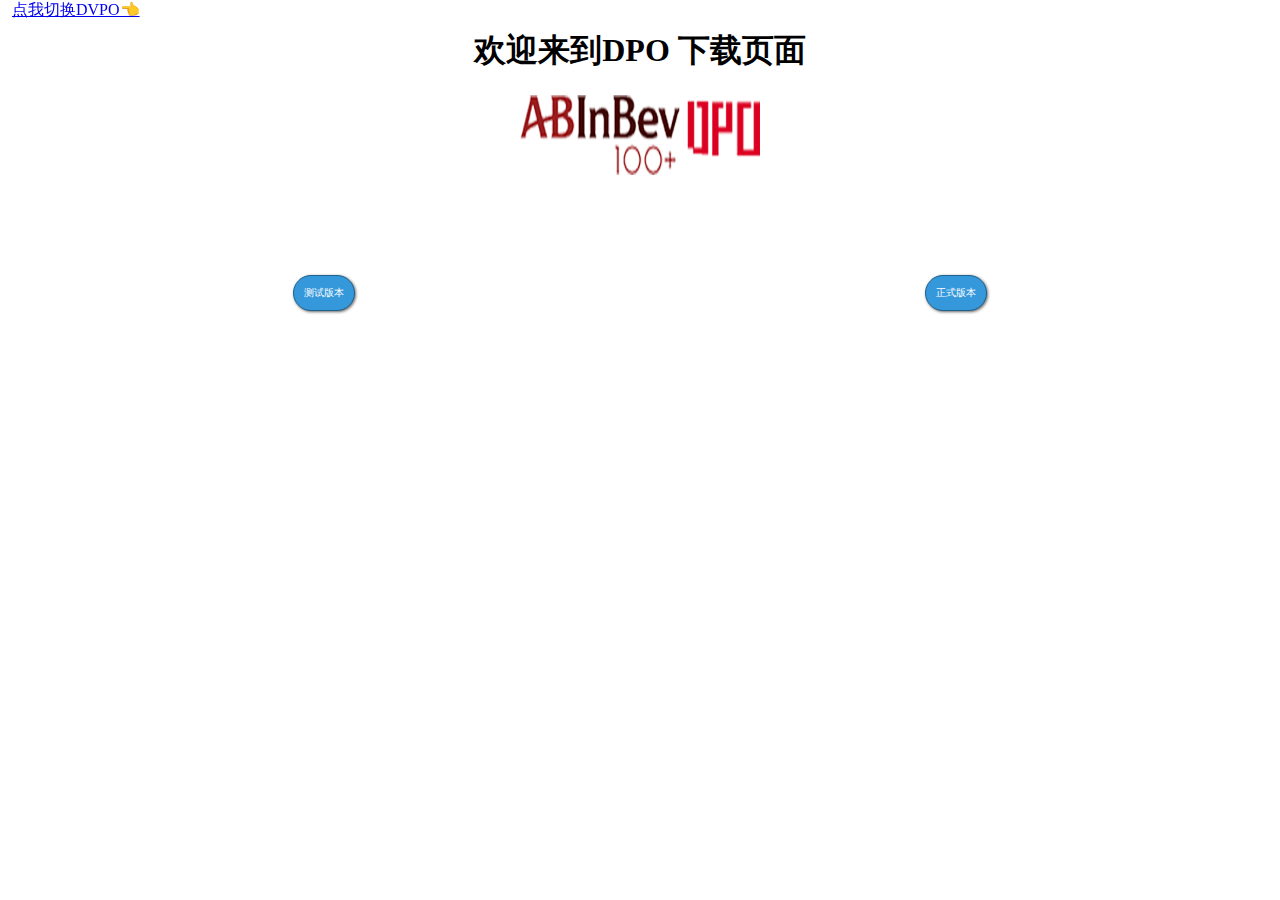
<file: dpo.html>
<!DOCTYPE html>
<html lang="en">
<head>
  <meta charset="UTF-8">
  <meta name="viewport" content="width=device-width, initial-scale=1.0">
  <title>DPO 下载页面</title>
  <link rel="stylesheet" type="text/css" href="./download.css">
</head>
<body > 
  <div class="flex">
    <h1>欢迎来到DPO 下载页面</h1>
  </div>
  <div class="flex"><img src="dpo.png" style="width: 240px; height: 80px;"></div>
  <div class="flex" style="padding-top: 100px">
    <a id="text-dpo"  class="button " style="justify-content:center;" href = 'javascript:alert("请使用手机！");'> 测试版本 </a>
    <a id="text-dpo-p"  class="button " style="justify-content:center;" href = 'javascript:alert("请使用手机！");'> 正式版本 </a>
  </div>
  <!-- iOS 最新版本: 1.0.7 build 5 </br>
  Android 最新版本 1.1.2 -->
  <div id="dg" style="z-index: 9999; position: fixed ! important; left: 0px; top: 0px;">
    <a href="index.html" style="margin-left: 12px;">点我切换DVPO👈</a>
  </div>
  
</body>

<script type="text/javascript">
    var u = navigator.userAgent;
    var isAndroid = u.indexOf('Android') > -1 || u.indexOf('Adr') > -1; //android终端
    var isiOS = !!u.match(/\(i[^;]+;( U;)? CPU.+Mac OS X/); //ios终端
    let install_plist_str = ['at','cTest','kTest'][0];
    if (isiOS) {
      document.getElementById('text-dpo').href = 'itms-services://?action=download-manifest&url=https://henrygaogh.github.io/dvpoinstall.github.io/dpo.plist';
      document.getElementById('text-dpo-p').href = 'itms-services://?action=download-manifest&url=https://henrygaogh.github.io/dvpoinstall.github.io/dpo_p.plist';
    }else if (isAndroid) {
      document.getElementById('text-dpo').href = 'https://henrygaogh.github.io/dvpoinstall.github.io/dpo.apk';
    }
</script>

</html>
</file>
<file: download.css>
.button {
    background: #3498db;
    background-image: -webkit-linear-gradient(top, #3498db, #2980b9);
    background-image: -moz-linear-gradient(top, #3498db, #2980b9);
    background-image: -ms-linear-gradient(top, #3498db, #2980b9);
    background-image: -o-linear-gradient(top, #3498db, #2980b9);
    background-image: linear-gradient(to bottom, #3498db, #2980b9);
    -webkit-border-radius: 28;
    -moz-border-radius: 28;
    border-radius: 28px;
    -webkit-box-shadow: 1px 1px 3px 0px #666666;
    -moz-box-shadow: 1px 1px 3px 0px #666666;
    box-shadow: 1px 1px 3px 0px #666666;
    font-family: Arial;
    color: #ffffff;
    font-size: 10px;
    padding: 10px;
    margin: auto;
    /* padding: 12px 30px 12px 30px; */
    background: #3498db;
    border: solid #1f628d 1px;
    text-decoration: none;
  }
  
  .button:hover {
    background: #2980b9;
    background-image: -webkit-linear-gradient(top, #2980b9, #3498db);
    background-image: -moz-linear-gradient(top, #2980b9, #3498db);
    background-image: -ms-linear-gradient(top, #2980b9, #3498db);
    background-image: -o-linear-gradient(top, #2980b9, #3498db);
    background-image: linear-gradient(to bottom, #2980b9, #3498db);
    color: #ffffff;
    text-decoration: none;
  }


  .flex {
    display: flex; 
    flex-direction:row;
    justify-content: center; 
  }
</file>
